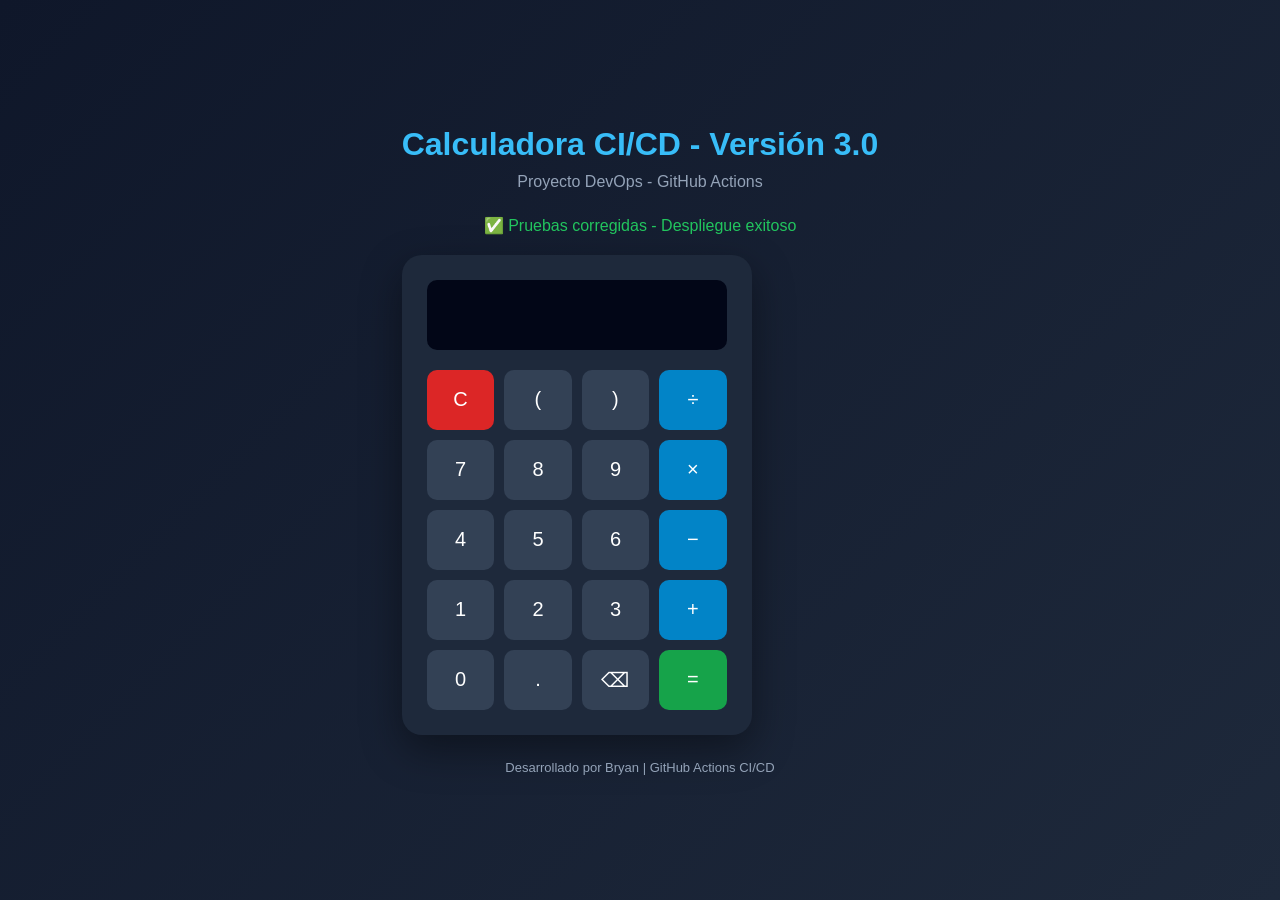
<file: index.html>
<!DOCTYPE html>
<html lang="es">
<head>
    <meta charset="UTF-8">
    <meta name="viewport" content="width=device-width, initial-scale=1.0">
    <title>Calculadora | CI/CD GitHub Actions</title>

    <style>
        * {
            margin: 0;
            padding: 0;
            box-sizing: border-box;
            font-family: Arial, sans-serif;
        }

        body {
            background: linear-gradient(135deg, #0f172a, #1e293b);
            display: flex;
            justify-content: center;
            align-items: center;
            min-height: 100vh;
            color: white;
        }

        .contenedor {
            text-align: center;
        }

        h1 {
            margin-bottom: 10px;
            color: #38bdf8;
        }

        .subtitulo {
            margin-bottom: 25px;
            color: #94a3b8;
        }

        .calculadora {
            background: #1e293b;
            padding: 25px;
            border-radius: 20px;
            width: 350px;
            box-shadow: 0 15px 40px rgba(0,0,0,0.4);
        }

        #pantalla {
            width: 100%;
            height: 70px;
            background: #020617;
            border: none;
            border-radius: 10px;
            color: #22c55e;
            font-size: 30px;
            text-align: right;
            padding: 15px;
            margin-bottom: 20px;
        }

        .botones {
            display: grid;
            grid-template-columns: repeat(4, 1fr);
            gap: 10px;
        }

        button {
            height: 60px;
            border: none;
            border-radius: 10px;
            background: #334155;
            color: white;
            font-size: 20px;
            cursor: pointer;
            transition: 0.2s;
        }

        button:hover {
            background: #475569;
            transform: scale(1.05);
        }

        .operador {
            background: #0284c7;
        }

        .operador:hover {
            background: #0369a1;
        }

        .igual {
            background: #16a34a;
        }

        .igual:hover {
            background: #15803d;
        }

        .limpiar {
            background: #dc2626;
        }

        .limpiar:hover {
            background: #b91c1c;
        }

        .footer {
            margin-top: 25px;
            color: #94a3b8;
            font-size: 13px;
        }
    </style>
</head>

<body>

    <div class="contenedor">

       <h1>Calculadora CI/CD - Versión 3.0</h1>

        <p class="subtitulo">
            Proyecto DevOps - GitHub Actions
        </p>

        <p style="color: #22c55e; margin-bottom: 20px;">
            ✅ Pruebas corregidas - Despliegue exitoso
        </p>

        <div class="calculadora">

            <input type="text" id="pantalla" readonly>

            <div class="botones">

                <button class="limpiar" onclick="limpiar()">C</button>
                <button onclick="agregar('(')">(</button>
                <button onclick="agregar(')')">)</button>
                <button class="operador" onclick="agregar('/')">÷</button>

                <button onclick="agregar('7')">7</button>
                <button onclick="agregar('8')">8</button>
                <button onclick="agregar('9')">9</button>
                <button class="operador" onclick="agregar('*')">×</button>

                <button onclick="agregar('4')">4</button>
                <button onclick="agregar('5')">5</button>
                <button onclick="agregar('6')">6</button>
                <button class="operador" onclick="agregar('-')">−</button>

                <button onclick="agregar('1')">1</button>
                <button onclick="agregar('2')">2</button>
                <button onclick="agregar('3')">3</button>
                <button class="operador" onclick="agregar('+')">+</button>

                <button onclick="agregar('0')">0</button>
                <button onclick="agregar('.')">.</button>
                <button onclick="borrar()">⌫</button>
                <button class="igual" onclick="calcular()">=</button>

            </div>

        </div>

        <p class="footer">
            Desarrollado por Bryan | GitHub Actions CI/CD
        </p>

    </div>

    <script>

        const pantalla = document.getElementById("pantalla");

        function agregar(valor) {
            pantalla.value += valor;
        }

        function limpiar() {
            pantalla.value = "";
        }

        function borrar() {
            pantalla.value = pantalla.value.slice(0, -1);
        }

        function calcular() {
            try {
                const expresion = pantalla.value;

                if (!/^[0-9+\-*/().\s]+$/.test(expresion)) {
                    throw new Error("Expresión inválida");
                }

                const resultado = Function(
                    '"use strict"; return (' + expresion + ')'
                )();

                if (!Number.isFinite(resultado)) {
                    throw new Error("Resultado inválido");
                }

                pantalla.value = resultado;

            } catch (error) {
                pantalla.value = "Error";
            }
        }

    </script>

</body>
</html>
</file>
